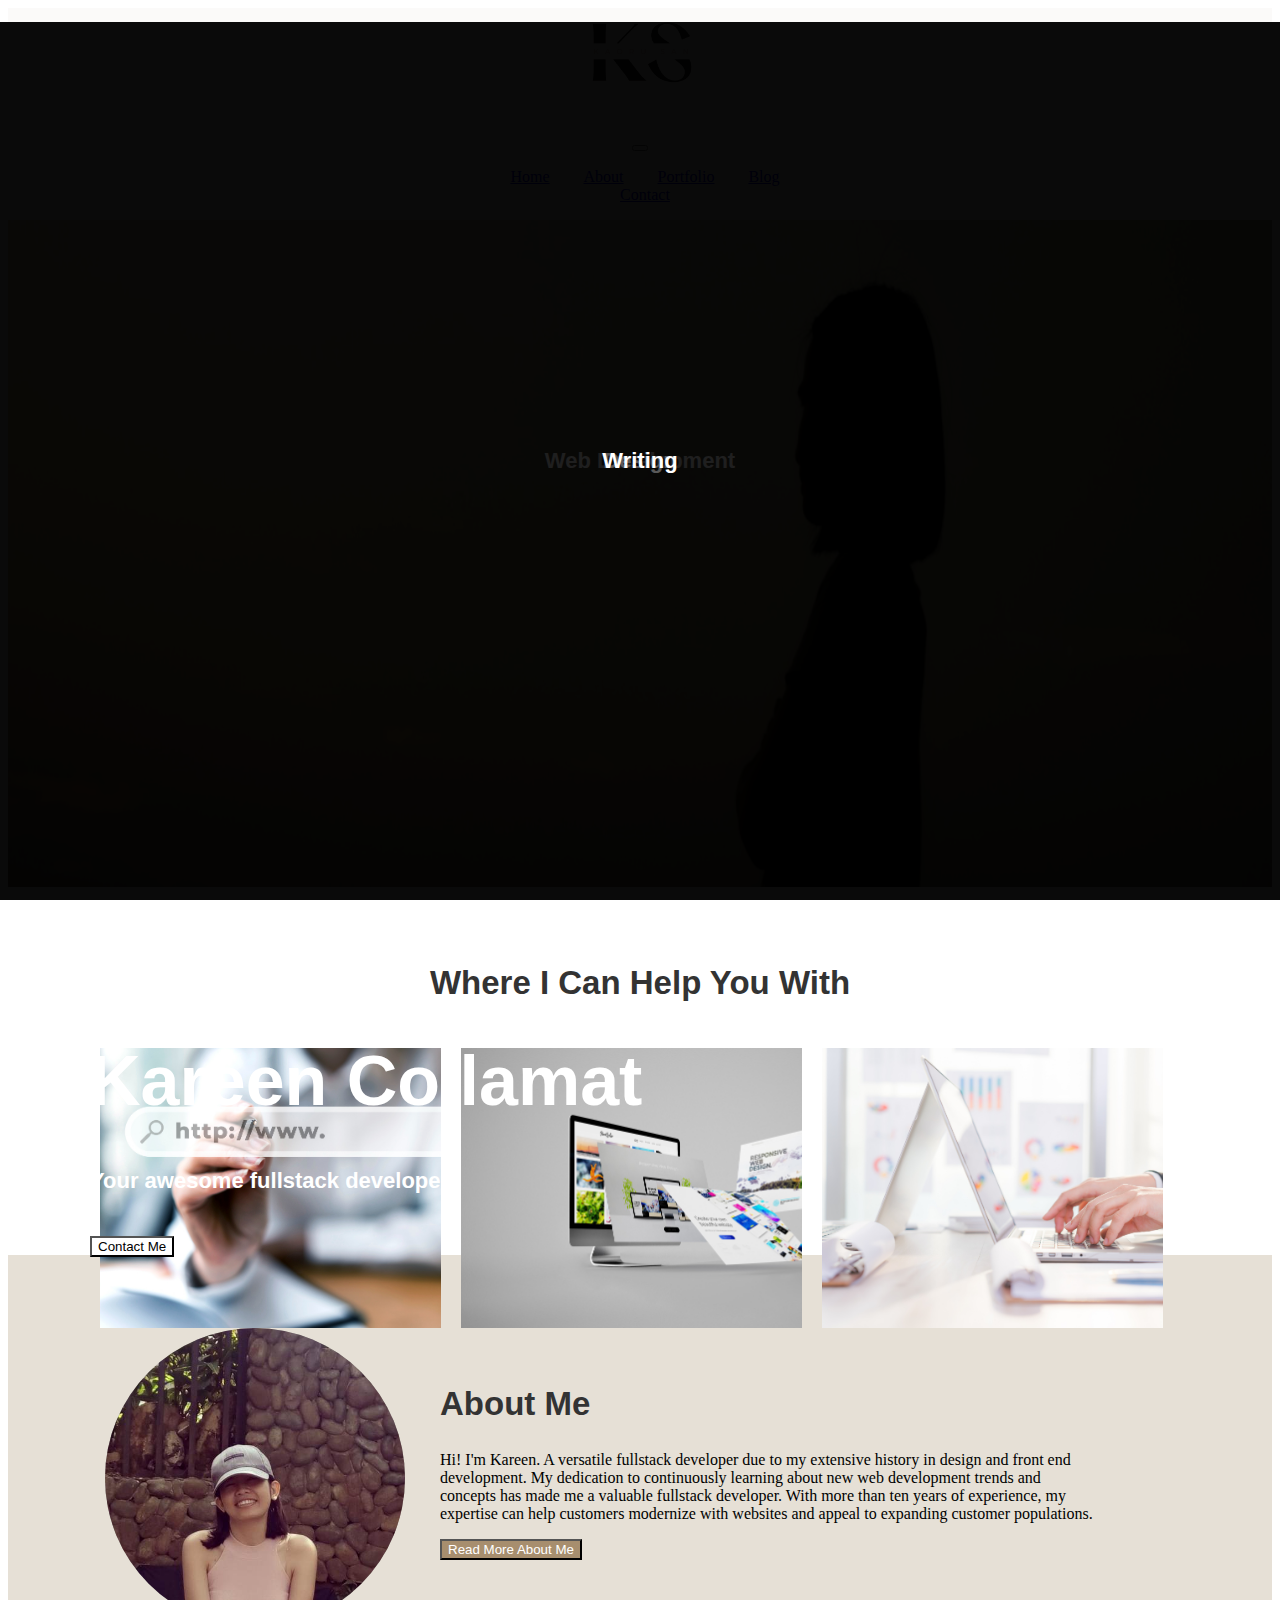
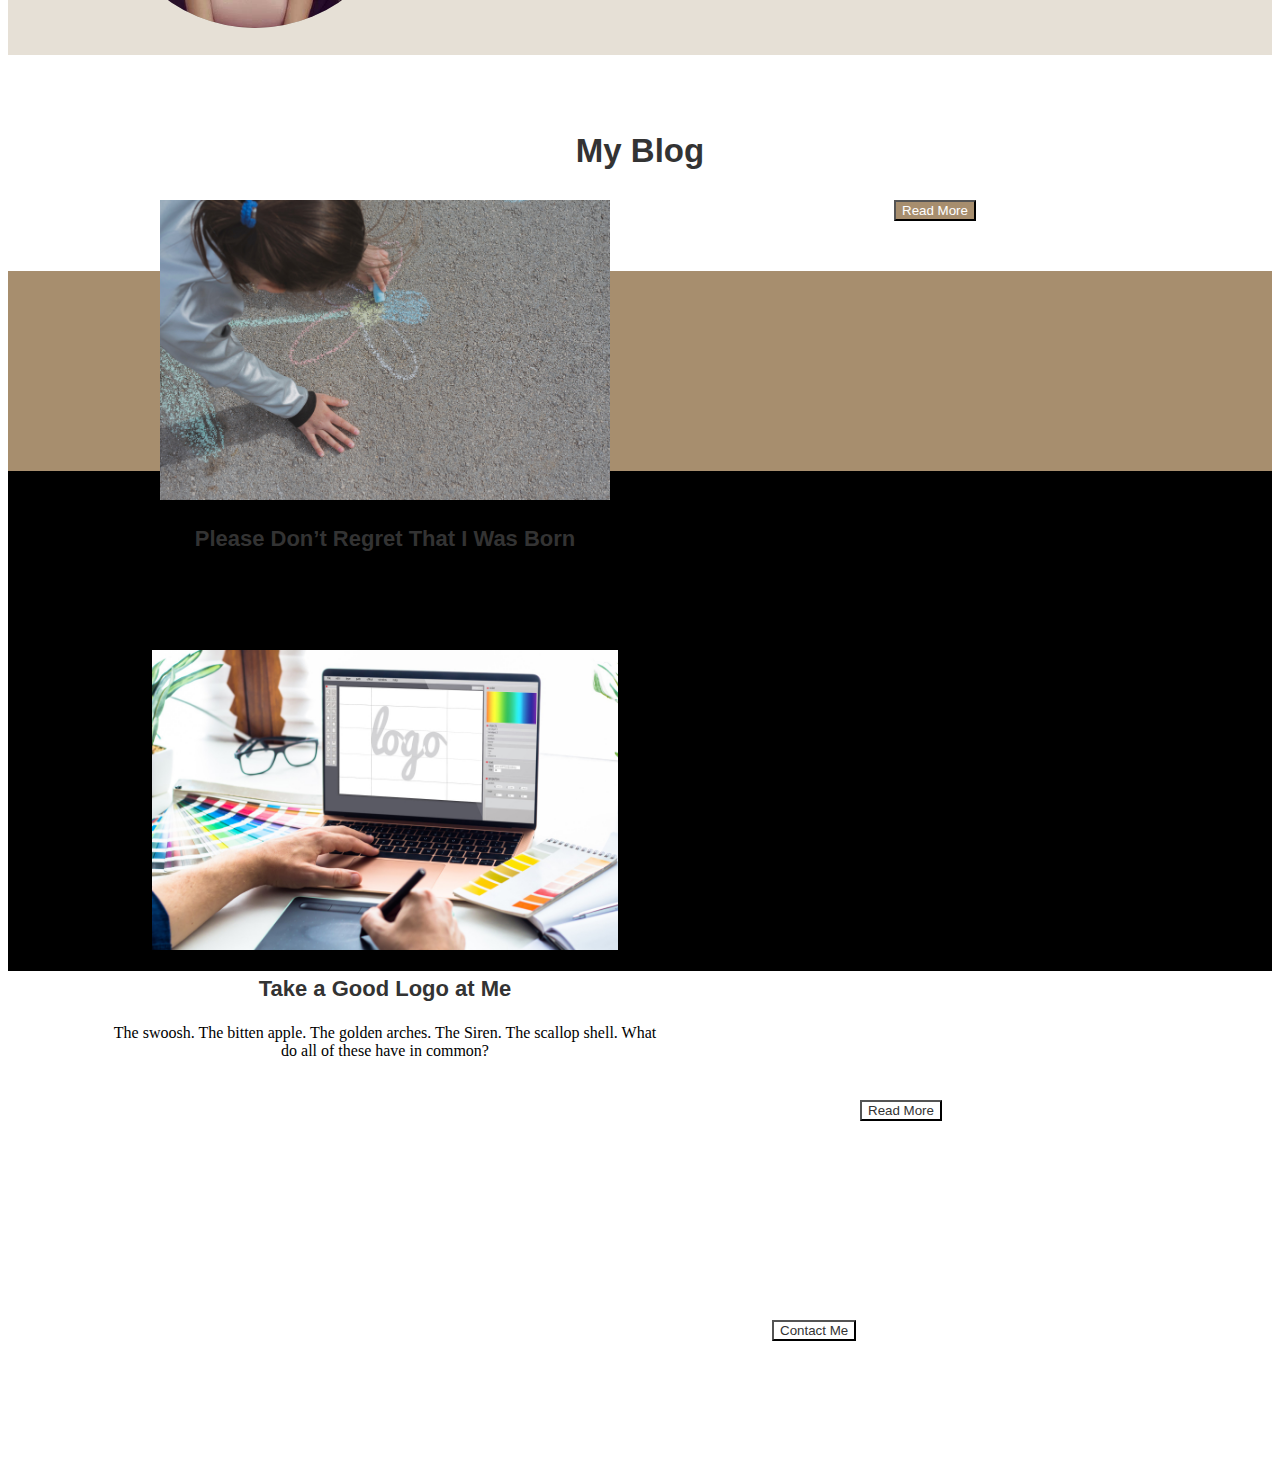
<file: index.html>
<!DOCTYPE html>
<html>
    <head>
        <title>Resume of Kareen Collamat</title>
        <link rel="stylesheet" href="style.css">
        <link rel="icon" type="image/x-icon" href="images/1.PNG">
        <meta name="viewport" content="width=device-width, initial-scale=1">
        <link href="https://cdn.jsdelivr.net/npm/bootstrap@5.3.0-alpha3/dist/css/bootstrap.min.css" rel="stylesheet" integrity="sha384-KK94CHFLLe+nY2dmCWGMq91rCGa5gtU4mk92HdvYe+M/SXH301p5ILy+dN9+nJOZ" crossorigin="anonymous">
    </head>
    <body>
        <header>
            <!-- Boostrap Nav -->
            <div class="top-section">
                <center>
                <div class="top-hdr">
                    <center><a href="#" class="logo"><img src="images/logo.png" width="118" height="87"></a></center>
                    <nav class="navbar navbar-expand-lg bg-body-tertiary">
                        <div class="container-fluid">
                          <center><button class="navbar-toggler" type="button" data-bs-toggle="collapse" data-bs-target="#navbarTogglerDemo01" aria-controls="navbarTogglerDemo01" aria-expanded="false" aria-label="Toggle navigation">
                            <span class="navbar-toggler-icon"></span>
                          </button>
                        </center>
                          <div class="collapse navbar-collapse" id="navbarTogglerDemo01">
                            <ul class="navbar-nav me-auto mb-2 mb-lg-0">
                              <li class="nav-item">
                                <a class="nav-link active" aria-current="page" href="index.html">Home</a>
                              </li>
                              <li class="nav-item">
                                <a class="nav-link" href="about.html">About</a>
                              </li>
                              <li class="nav-item">
                                <a class="nav-link" href="#">Portfolio</a>
                              </li>
                              <li class="nav-item">
                                <a class="nav-link" href="blog.html">Blog</a>
                              </li>
                              <li class="nav-item">
                                <a class="nav-link" href="#">Contact</a>
                              </li>
                            </ul>
                          </div>
                        </div>
                    </nav>
                </div>
                </center>
            </div>
            <div class="hero">
                <div class="card text-bg-transparent herocard">
                    <img src="images/3.jpg" class="card-img hero-card-img" alt="...">
                    <div class="card-img-overlay">
                      <h1 class="card-title cardh1">Kareen Collamat</h1>
                      <h3 class="card-text cardh3">Your awesome fullstack developer</h3>
                      <button type="button" class="btn btn-lg herobtn">Contact Me</button>
                    </div>
                </div>
            </div>
        </header>
        <main>
            <section class="first-sect">
                <div class="first-sect-container">
                    <center><h2>Where I Can Help You With</h2></center><br/>
                    <center><div class="card first-card cards" style="width: 31%;">
                        <div class="card-body">
                        <a href="#"><h3 class="card-title ctitle overlay overlay_2"><center>Web Development</center></h3></a>
                        </div>
                    </div>
                    <div class="card second-card cards" style="width: 31%;">
                        <div class="card-body">
                        <a href="#"><h3 class="card-title ctitle overlay overlay_2"><center>Design</center></h3></a>
                        </div>
                    </div>
                    <div class="card third-card cards" style="width: 31%;">
                        <div class="card-body">
                        <a href="blog.html"><h3 class="card-title ctitle overlay overlay_2"><center>Writing</center></h3></a>
                        </div>
                    </div>
                    </center>
                </div><br />
            </section><br />
            <section class="second-sect">
                <div class="second-sect-container">
                    <div class="left-col">
                        <div class="image-cropper">
                        <center><img src="images/per.jpg" ></center>
                        </div>
                    </div>
                    <div class="right-col">
                        <h2>About Me</h2>
                        <p>Hi! I'm Kareen. A versatile fullstack developer due to my extensive history in design and front end development. My dedication to continuously learning about new web development trends and concepts has made me a valuable fullstack developer. With more than ten years of experience, my expertise can help customers modernize with websites and appeal to expanding customer populations.</p>
                        <button type="button" class="btn btn-lg aboutbtn"><a href="about.html">Read More About Me</a></button>
                    </div>
                </div>    
            </section>
            <section class="third-sect">
                <div class="third-sect-container">
                    <center>
                    <h2>My Blog</h2>
                    <div class="third-sect-left-col" style="padding: 0px 20px;">
                        <div class="card" style="width: 100%;">
                            <img src="images/1.jpg" class="card-img-top blogimg" alt="..." style="height: 300px;">
                            <div class="card-body">
                              <h3 class="card-title blogh3"><a href="https://kaorusan.com/please-dont-regret-that-i-was-born/" target="_blank">Please Don’t Regret That I Was Born</a></h3>
                              <p class="card-text">What were the oldest memories you can remember about your self? Are you like Sheldon who can still remember when he...</p>
                            </div>
                        </div>
                    </div>
                    <div class="third-sect-right-col" style="padding: 0px 20px;">
                        <div class="card" style="width: 100%;">
                            <img src="images/4.jpg" class="card-img-top blogimg" alt="..." style="height: 300px;">
                            <div class="card-body">
                              <h3 class="card-title blogh3"><a href="https://kaorusan.com/take-a-good-logo-at-me/" target="_blank">Take a Good Logo at Me</a></h3>
                              <p class="card-text">The swoosh. The bitten apple. The golden arches. The Siren. The scallop shell. What do all of these have in common?</p>
                            </div>
                        </div>
                    </div>
                    </center>
                    <center><button type="button" class="btn btn-lg aboutbtn blogbtn"><a href="blog.html">Read More</a></button></center>
                </div>
            </section>
        </main>
        <footer>
            <section class="cta">
                <div class="cta-container">
                    <div class="cta-col-left">
                        <h3>Don’t be shy, let’s talk about your project...</h3>
                    </div>
                    <div class="cta-col-right"><button type="button" class="btn btn-lg ctabtn">Read More</button></div>
                </div>
            </section>
            <section class="ftr">
                <div class="ftr-container">
                    <div class="ftr-col-first">
                        <h3>Location</h3>
                        <iframe src="https://www.google.com/maps/embed?pb=!1m18!1m12!1m3!1d30619.983974719922!2d120.56817561180205!3d16.399515466867832!2m3!1f0!2f0!3f0!3m2!1i1024!2i768!4f13.1!3m3!1m2!1s0x3391a16879def13f%3A0x8edef534be3a75c0!2sBaguio%2C%20Benguet!5e0!3m2!1sen!2sph!4v1684688603503!5m2!1sen!2sph" width="300" height="200" style="border:0;" allowfullscreen="" loading="lazy" referrerpolicy="no-referrer-when-downgrade"></iframe>                       
                    </div>
                    <div class="ftr-col-second">                        
                        <h3>Links</h3>
                        <ul>
                            <li><a href="about.html">About</a></li>
                            <li><a href="#">Portfolio</a></li>
                            <li><a href="blog.html">Blog</a></li>
                        </ul>  
                    </div>
                    <div class="ftr-col-third">                        
                        <h3>Contacts</h3>
                        <ul>
                            <li><a href="tel:+639306378788" target="_blank">09306378788</a></li>
                            <li><a href="https://www.facebook.com/kaorusan1223/" target="_blank">My Facebook</a></li>
                            <li><a href="https://www.linkedin.com/in/kareen-san-952b95215/" target="_blank">My LinkedIn</a></li>
                            <li><button type="button" class="btn btn-dark btn-lg ftrbtn">Contact Me</button></li>
                        </ul>  
                    </div>
                </div>
            </section>
        </footer>
        <script src="https://cdn.jsdelivr.net/npm/@popperjs/core@2.11.7/dist/umd/popper.min.js" integrity="sha384-zYPOMqeu1DAVkHiLqWBUTcbYfZ8osu1Nd6Z89ify25QV9guujx43ITvfi12/QExE" crossorigin="anonymous"></script>
        <script src="https://cdn.jsdelivr.net/npm/bootstrap@5.3.0-alpha3/dist/js/bootstrap.min.js" integrity="sha384-Y4oOpwW3duJdCWv5ly8SCFYWqFDsfob/3GkgExXKV4idmbt98QcxXYs9UoXAB7BZ" crossorigin="anonymous"></script>
    </body>
</html>
</file>
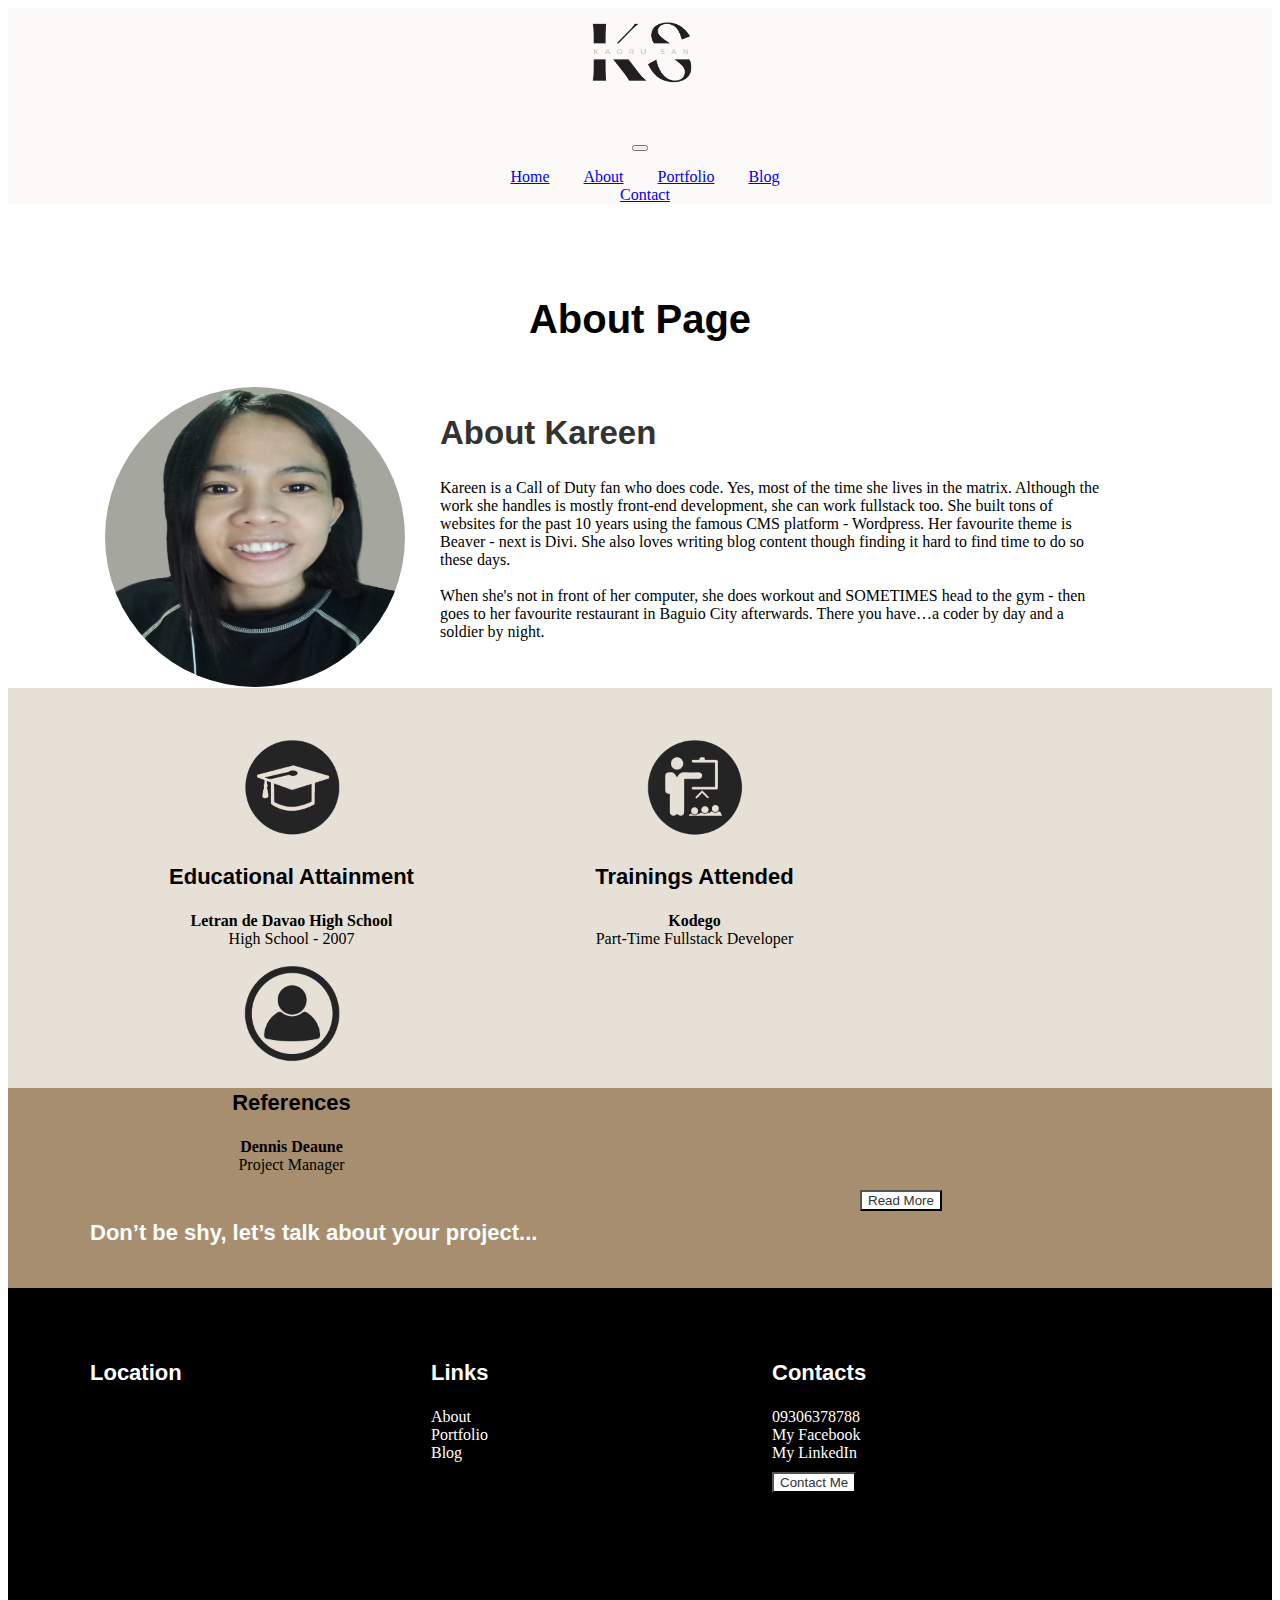
<file: about.html>
<!DOCTYPE html>
<html>
    <head>
        <title>About Page</title>
        <link rel="stylesheet" href="style.css">
        <link rel="icon" type="image/x-icon" href="images/1.PNG">
        <meta name="viewport" content="width=device-width, initial-scale=1">
        <link href="https://cdn.jsdelivr.net/npm/bootstrap@5.3.0-alpha3/dist/css/bootstrap.min.css" rel="stylesheet" integrity="sha384-KK94CHFLLe+nY2dmCWGMq91rCGa5gtU4mk92HdvYe+M/SXH301p5ILy+dN9+nJOZ" crossorigin="anonymous">
    </head>
    <body>
        <header>
            <!-- Boostrap Nav -->
            <div class="top-section">
                <center>
                <div class="top-hdr">
                    <center><a href="#" class="logo"><img src="images/logo.png" width="118" height="87"></a></center>
                    <nav class="navbar navbar-expand-lg bg-body-tertiary">
                        <div class="container-fluid">
                          <center><button class="navbar-toggler" type="button" data-bs-toggle="collapse" data-bs-target="#navbarTogglerDemo01" aria-controls="navbarTogglerDemo01" aria-expanded="false" aria-label="Toggle navigation">
                            <span class="navbar-toggler-icon"></span>
                          </button>
                        </center>
                          <div class="collapse navbar-collapse" id="navbarTogglerDemo01">
                            <ul class="navbar-nav me-auto mb-2 mb-lg-0">
                              <li class="nav-item">
                                <a class="nav-link active" aria-current="page" href="#">Home</a>
                              </li>
                              <li class="nav-item">
                                <a class="nav-link" href="#">About</a>
                              </li>
                              <li class="nav-item">
                                <a class="nav-link" href="#">Portfolio</a>
                              </li>
                              <li class="nav-item">
                                <a class="nav-link" href="blog.html">Blog</a>
                              </li>
                              <li class="nav-item">
                                <a class="nav-link" href="contact.html">Contact</a>
                              </li>
                            </ul>
                          </div>
                        </div>
                    </nav>
                </div>
                </center>
            </div>
        </header>
        <main>
            <section class="about-first-sect">
                <div class="about-first-sect-container">
                    <center><h1>About Page</h1></center><br/>                    
                    <div class="about-left-col">
                        <div class="about-image-cropper">
                        <center><img src="images/img1.png" ></center>
                        </div>
                    </div>
                    <div class="about-right-col">
                        <h2>About Kareen</h2>
                        <p>Kareen is a Call of Duty fan who does code. Yes, most of the time she lives in the matrix. 
                            Although the work she handles is mostly front-end development, she can work fullstack too.
                            She built tons of websites for the past 10 years using the famous CMS platform - Wordpress.
                            Her favourite theme is Beaver - next is Divi. She also loves writing blog content though finding it hard to find time to do so these days.
                            <br /><br />When she's not in front of her computer, she does workout and SOMETIMES head to the gym - then goes to her favourite restaurant in Baguio City afterwards.
                            There you have…a coder by day and a soldier by night.</p>
                    </div>
                </div><br />
            </section><br />
            <section class="about-second-sect">
                <div class="about-second-sect-container">
                    <div class="about-second-sect-left-col" style="padding: 0px 20px;">
                        <div class="card about-card" style="width: 100%;">
                            <center><img src="images/icon1.png" class="card-img-top aboutimg" alt="..." style="height: 100px; width: 100px;"></center>
                            <div class="card-body">
                                <center><h3 class="card-title abouth3">Educational Attainment</h3></center>
                                <center><p class="card-text"><b>Letran de Davao High School</b><br />High School - 2007</p></center>
                            </div>
                        </div>
                    </div>
                    <div class="about-second-sect-right-col" style="padding: 0px 20px;">
                        <div class="card about-card" style="width: 100%;">
                            <center><img src="images/icon3.png" class="card-img-top aboutimg" alt="..." style="height: 100px; width: 100px;"></center>
                            <div class="card-body">
                            <center><h3 class="card-title abouth3">Trainings Attended</center>
                            <center><p class="card-text"><b>Kodego</b><br />Part-Time Fullstack Developer</p></center>
                            </div>
                        </div>
                    </div>
                    <div class="about-second-sect-right-col" style="padding: 0px 20px;">
                        <div class="card about-card" style="width: 100%;">
                            <center><img src="images/icon2.png" class="card-img-top aboutimg" alt="..." style="height: 100px; width: 100px;"></center>
                            <div class="card-body">
                                <center><h3 class="card-title abouth3">References</h3></center>
                                <center><p class="card-text"><b>Dennis Deaune</b><br/>Project Manager</p></center>
                            </div>
                        </div>
                    </div>                  
                </div>    
            </section>
        </main>
        <!-- FOOTER AREA -->
        <footer>
            <section class="cta">
                <div class="cta-container">
                    <div class="cta-col-left">
                        <h3>Don’t be shy, let’s talk about your project...</h3>
                    </div>
                    <div class="cta-col-right"><button type="button" class="btn btn-lg ctabtn">Read More</button></div>
                </div>
            </section>
            <section class="ftr">
                <div class="ftr-container">
                    <div class="ftr-col-first">
                        <h3>Location</h3>
                        <iframe src="https://www.google.com/maps/embed?pb=!1m18!1m12!1m3!1d30619.983974719922!2d120.56817561180205!3d16.399515466867832!2m3!1f0!2f0!3f0!3m2!1i1024!2i768!4f13.1!3m3!1m2!1s0x3391a16879def13f%3A0x8edef534be3a75c0!2sBaguio%2C%20Benguet!5e0!3m2!1sen!2sph!4v1684688603503!5m2!1sen!2sph" width="300" height="200" style="border:0;" allowfullscreen="" loading="lazy" referrerpolicy="no-referrer-when-downgrade"></iframe>                       
                    </div>
                    <div class="ftr-col-second">                        
                        <h3>Links</h3>
                        <ul>
                            <li>About</li>
                            <li>Portfolio</li>
                            <li>Blog</li>
                        </ul>  
                    </div>
                    <div class="ftr-col-third">                        
                        <h3>Contacts</h3>
                        <ul>
                            <li><a href="tel:+639306378788" target="_blank">09306378788</a></li>
                            <li><a href="https://www.facebook.com/kaorusan1223/" target="_blank">My Facebook</a></li>
                            <li><a href="https://www.linkedin.com/in/kareen-san-952b95215/" target="_blank">My LinkedIn</a></li>
                            <li><button type="button" class="btn btn-dark btn-lg ftrbtn">Contact Me</button></li>
                        </ul>  
                    </div>
                </div>
            </section>
        </footer>
        <script src="https://cdn.jsdelivr.net/npm/@popperjs/core@2.11.7/dist/umd/popper.min.js" integrity="sha384-zYPOMqeu1DAVkHiLqWBUTcbYfZ8osu1Nd6Z89ify25QV9guujx43ITvfi12/QExE" crossorigin="anonymous"></script>
        <script src="https://cdn.jsdelivr.net/npm/bootstrap@5.3.0-alpha3/dist/js/bootstrap.min.js" integrity="sha384-Y4oOpwW3duJdCWv5ly8SCFYWqFDsfob/3GkgExXKV4idmbt98QcxXYs9UoXAB7BZ" crossorigin="anonymous"></script>
    </body>
</html>
</file>
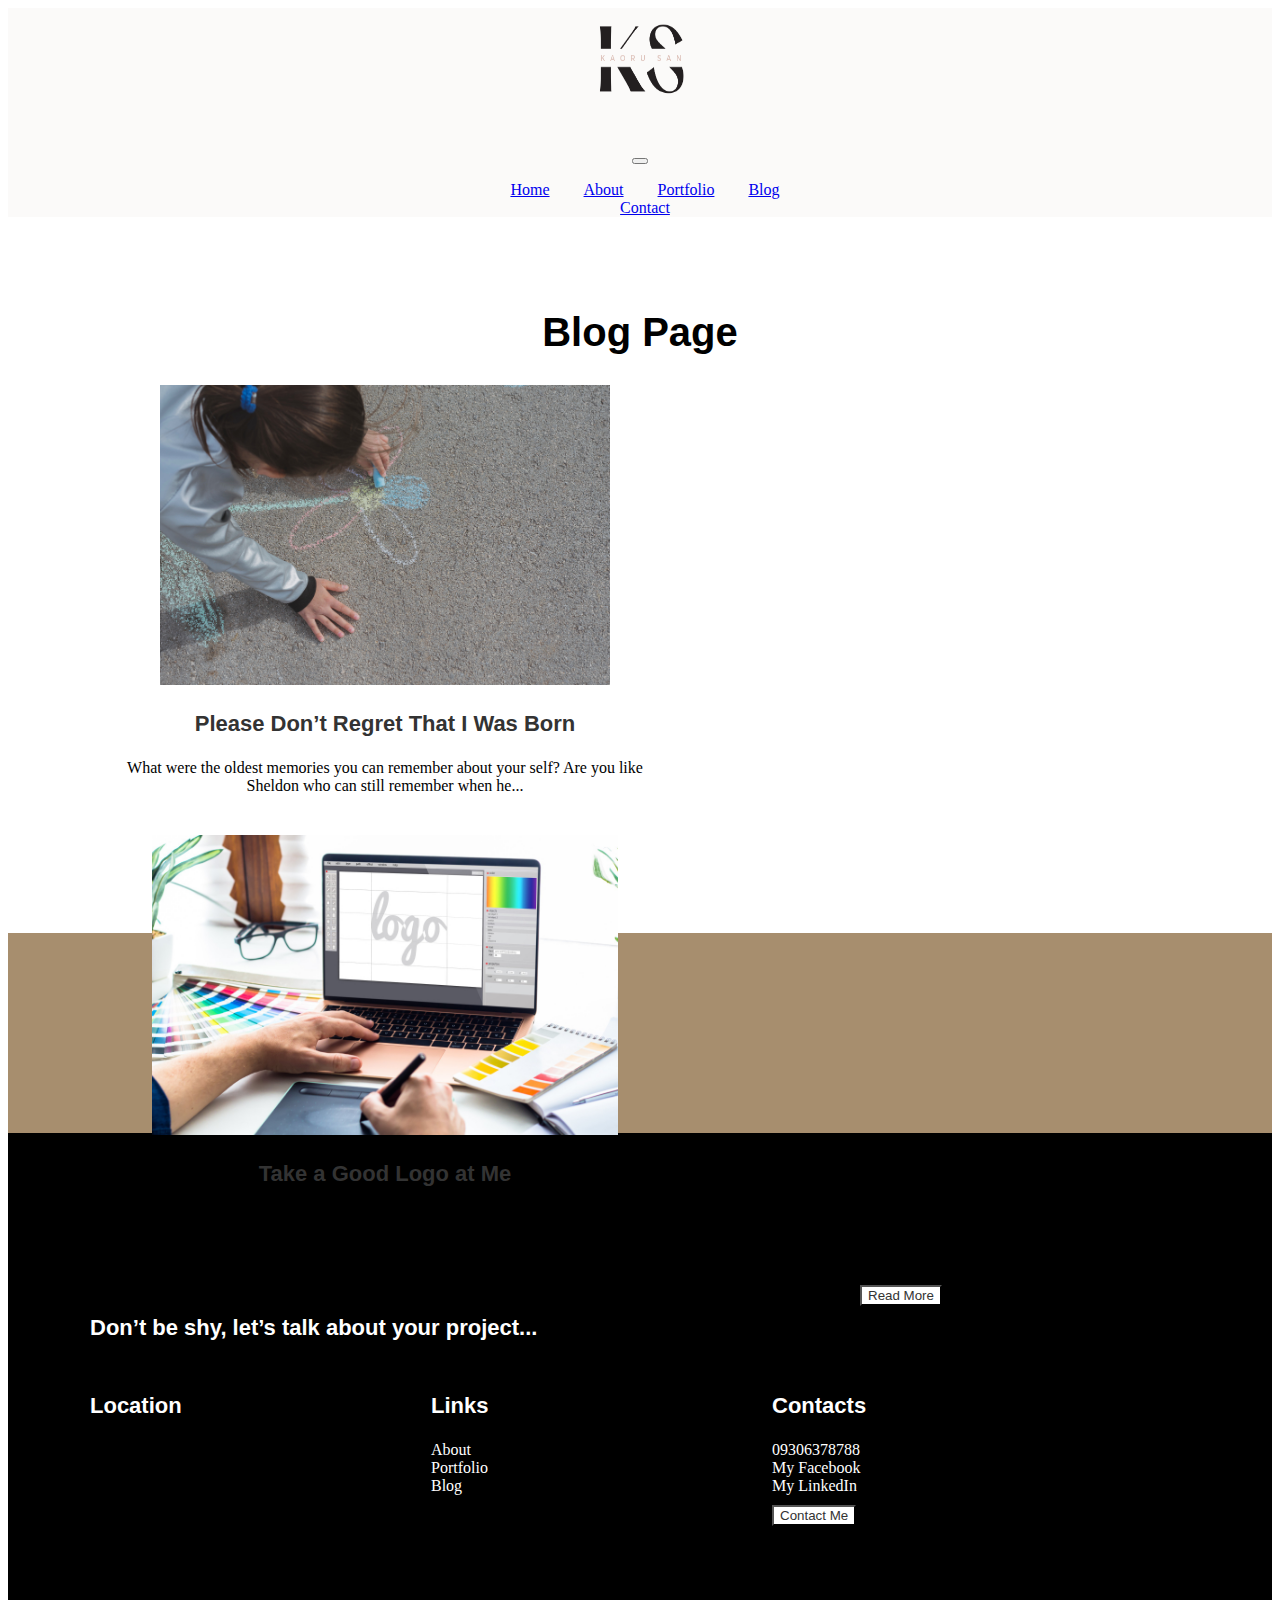
<file: blog.html>
<!DOCTYPE html>
<html>
    <head>
        <title>Blog Page</title>
        <link rel="stylesheet" href="style.css">
        <link rel="icon" type="image/x-icon" href="images/1.PNG">
        <meta name="viewport" content="width=device-width, initial-scale=1">
        <link href="https://cdn.jsdelivr.net/npm/bootstrap@5.3.0-alpha3/dist/css/bootstrap.min.css" rel="stylesheet" integrity="sha384-KK94CHFLLe+nY2dmCWGMq91rCGa5gtU4mk92HdvYe+M/SXH301p5ILy+dN9+nJOZ" crossorigin="anonymous">
    </head>
    <body>
        <header>
            <!-- Boostrap Nav -->
            <div class="top-section">
                <center>
                <div class="top-hdr">
                    <center><a href="#" class="logo"><img src="images/logo.png" width="100" height="100"></a></center>
                    <nav class="navbar navbar-expand-lg bg-body-tertiary">
                        <div class="container-fluid">
                          <center><button class="navbar-toggler" type="button" data-bs-toggle="collapse" data-bs-target="#navbarTogglerDemo01" aria-controls="navbarTogglerDemo01" aria-expanded="false" aria-label="Toggle navigation">
                            <span class="navbar-toggler-icon"></span>
                          </button>
                        </center>
                          <div class="collapse navbar-collapse" id="navbarTogglerDemo01">
                            <ul class="navbar-nav me-auto mb-2 mb-lg-0">
                              <li class="nav-item">
                                <a class="nav-link active" aria-current="page" href="#">Home</a>
                              </li>
                              <li class="nav-item">
                                <a class="nav-link" href="#">About</a>
                              </li>
                              <li class="nav-item">
                                <a class="nav-link" href="#">Portfolio</a>
                              </li>
                              <li class="nav-item">
                                <a class="nav-link" href="#">Blog</a>
                              </li>
                              <li class="nav-item">
                                <a class="nav-link" href="#">Contact</a>
                              </li>
                            </ul>
                          </div>
                        </div>
                    </nav>
                </div>
                </center>
            </div>
        </header>
        <main>
            <section class="blog-third-sect">
                <div class="third-sect-container">
                    <center>
                    <h1>Blog Page</h1>
                    <div class="third-sect-left-col" style="padding: 0px 20px;">
                        <div class="card" style="width: 100%;">
                            <img src="images/1.jpg" class="card-img-top blogimg" alt="..." style="height: 300px;">
                            <div class="card-body">
                              <h3 class="card-title blogh3"><a href="https://kaorusan.com/please-dont-regret-that-i-was-born/" target="_blank">Please Don’t Regret That I Was Born</a></h3>
                              <p class="card-text">What were the oldest memories you can remember about your self? Are you like Sheldon who can still remember when he...</p>
                            </div>
                        </div>
                    </div>
                    <div class="third-sect-right-col" style="padding: 0px 20px;">
                        <div class="card" style="width: 100%;">
                            <img src="images/4.jpg" class="card-img-top blogimg" alt="..." style="height: 300px;">
                            <div class="card-body">
                              <h3 class="card-title blogh3"><a href="https://kaorusan.com/take-a-good-logo-at-me/" target="_blank">Take a Good Logo at Me</a></h3>
                              <p class="card-text">The swoosh. The bitten apple. The golden arches. The Siren. The scallop shell. What do all of these have in common?</p>
                            </div>
                        </div>
                    </div>
                    </center>
                </div>
            </section>
        </main>
        <footer>
            <section class="cta">
                <div class="cta-container">
                    <div class="cta-col-left">
                        <h3>Don’t be shy, let’s talk about your project...</h3>
                    </div>
                    <div class="cta-col-right"><button type="button" class="btn btn-lg ctabtn">Read More</button></div>
                </div>
            </section>
            <section class="ftr">
                <div class="ftr-container">
                    <div class="ftr-col-first">
                        <h3>Location</h3>
                        <iframe src="https://www.google.com/maps/embed?pb=!1m18!1m12!1m3!1d30619.983974719922!2d120.56817561180205!3d16.399515466867832!2m3!1f0!2f0!3f0!3m2!1i1024!2i768!4f13.1!3m3!1m2!1s0x3391a16879def13f%3A0x8edef534be3a75c0!2sBaguio%2C%20Benguet!5e0!3m2!1sen!2sph!4v1684688603503!5m2!1sen!2sph" width="300" height="200" style="border:0;" allowfullscreen="" loading="lazy" referrerpolicy="no-referrer-when-downgrade"></iframe>                       
                    </div>
                    <div class="ftr-col-second">                        
                        <h3>Links</h3>
                        <ul>
                            <li>About</li>
                            <li>Portfolio</li>
                            <li>Blog</li>
                        </ul>  
                    </div>
                    <div class="ftr-col-third">                        
                        <h3>Contacts</h3>
                        <ul>
                            <li><a href="tel:+639306378788" target="_blank">09306378788</a></li>
                            <li><a href="https://www.facebook.com/kaorusan1223/" target="_blank">My Facebook</a></li>
                            <li><a href="https://www.linkedin.com/in/kareen-san-952b95215/" target="_blank">My LinkedIn</a></li>
                            <li><button type="button" class="btn btn-dark btn-lg ftrbtn">Contact Me</button></li>
                        </ul>  
                    </div>
                </div>
            </section>
        </footer>
        <script src="https://cdn.jsdelivr.net/npm/@popperjs/core@2.11.7/dist/umd/popper.min.js" integrity="sha384-zYPOMqeu1DAVkHiLqWBUTcbYfZ8osu1Nd6Z89ify25QV9guujx43ITvfi12/QExE" crossorigin="anonymous"></script>
        <script src="https://cdn.jsdelivr.net/npm/bootstrap@5.3.0-alpha3/dist/js/bootstrap.min.js" integrity="sha384-Y4oOpwW3duJdCWv5ly8SCFYWqFDsfob/3GkgExXKV4idmbt98QcxXYs9UoXAB7BZ" crossorigin="anonymous"></script>
    </body>
</html>
</file>
<file: style.css>
body{
    color: #000
}
h1, h2, h3{
    font-family: "Montserrat", sans-serif;
}
h1{
    font-size: 40px;
}
h2{
    font-size: 33px;
    color: #333333 !important;
}
h3, .ctitle, .blogh3, .abouth3{
    font-size: 22px;
}
header{
    margin: 0 auto;
    display: inline-flexbox;
}
.top-section{
    background: #fbfaf9;
    margin: 0 auto;
}
.top-hdr{
    width: 1100px;
    margin:auto;
    border: 0px solid yellow;
    display: inline-flexbox;
}
@media only screen and (max-width: 600px) {
    .top-hdr{
      width: auto;
      padding-bottom: 10px;
    }
  }
.logo{
    border: 0px solid green;
    width: 100px;
    margin: auto;
}
nav{
    vertical-align: middle;
    padding-top: 35px;
    border: 0px solid blue;
    right:0;
    width: 400px;
}
nav li{
    list-style: none;
    border: 0px solid blue;
    display: inline;
    padding-right: 30px;
}
nav .navbar-expand-lg{
    background-color: #fbfaf9 !important;
}
@media only screen and (max-width: 600px) {
    .container-fluid{
        width: 80px !important;
    }
  }
.flex{
    display: flex;
}
@media only screen and (max-width: 600px) {
    .hero{
        height: 240px !important;
    }
    .herocard{
        height: auto;
    }
    .hero-card-img{
        height: 240px !important;
    }
    .card-img-overlay{
        margin-top:0px !important;
        top: 10% !important;
    }
    .cardh1{
        color: #fff !important;
        font-weight: 700;
        font-size: 40px !important;
    }
    .herobtn{
        margin-top: 10px !important;
    }
  }
.hero{
    height: 667px;
}

.herocard{
    height: 667px;
    margin: auto;
    width: 100%;
    border-radius: 0px !important;
}
.card-img{
    height: 667px;
    width:100% !important;
    border-radius: 0px !important;
}
.card-img-overlay{
    width:1100px;
    border: 0px solid blue;
    margin:auto;
    height: 100%;
    margin-top: 150px;
}
.cardh1{
    color: #fff !important;
    font-weight: 700;
    font-size: 70px;
}
.cardh3{
    color: #fff !important;
}
.herobtn{
    margin-top: 20px;
    background-color: #fff !important;
}
.herobtn:hover{
    color: #fff !important;
    background-color: #333333 !important;
}
.aboutbtn{
    background-color: #A78E6E !important;
    color: #fff !important;
}
.aboutbtn a{
    color: #fff !important;
    text-decoration: none;
}
.aboutbtn:hover{
    color: #fff !important;
    background-color: #333333 !important;
}
@media only screen and (max-width: 600px) {
    .first-sect{
        width: auto;
        height: 750px !important;
        padding: 0px 20px;
    }
    .first-sect-container{
        width: auto !important;
        padding: 0px 20px;
    }
    .cards{
        width: 100% !important;
        margin: 10px 0px !important;
    }
}
.first-sect{
    background-color:#fff ;
    height: 300px;
}
.first-sect-container{
    width: 1100px;
    margin:auto;
    padding: 50px 0 50px 0;
    margin-bottom: 50px;;
}
.cards{
    float: left;
    margin:0 10px 0 10px;
    height: 200px !important;
    padding-top: 80px;
    border: none !important;
    border-radius: 0px  !important;
}
.cards :hover{
    color:burlywood;
}
.ctitle{
    margin-bottom: 0px !important;
}
.cards a{
    text-decoration: none;
    color: #fff;
    cursor: pointer;
}
.overlay_2 {
    inset: 0;
}
.overlay {
    position: absolute; 
    background: rgba(0, 0, 0, 0.65);
  
    /* center overlay text */
    display: flex;
    align-items: center;
    justify-content: center;
  }
.first-card{
    background-image: url("images/webdev.jpg");
    background-size: cover;
    
}
.second-card{
    background-image: url("images/webdes.jpg");
    background-size: cover;
}
.third-card{
    background-image: url("images/writing.jpg");
    background-size: cover;
}
@media only screen and (max-width: 600px) {
    .second-sect{
        width: auto !important;
        height: 740px !important;
    }
    .second-sect-container{
        width: auto !important;
    }
    .left-col{
        width: 100% !important;
        margin: auto !important;
        float: none !important;
    }
    .right-col{
        float: none !important;
        width: 100% !important;
        padding: 20px !important;
        margin: auto !important;
    }
}
.second-sect{
    background-color:#E6E0D6 ;
    padding: 50px 0 50px 0;
    margin-top: 50px;
}
.second-sect-container{
    width: 1100px;
    margin: auto;
    height: 300px;
}
.image-cropper img{
	border-radius:250px;
	background-color:#a5a69e;
	width:300px;
	height:300px;
	object-fit:cover;
}
.left-col{
    float:left;
    width: 30% ;
}
.right-col{
    float: left;
    width: 60%;
    top: 10% !important;
    margin-left: 20px;
    position: relative;
}
@media only screen and (max-width: 600px) {
    .blog-third-sect{
        width: auto !important;
        height: auto !important;
    }
    .third-sect{
        width: auto !important;
        height: 1150px !important;
    }
    .third-sect-container{
        width: auto !important;
    }
    .third-sect-left-col{
        width: 100% !important;
        margin: auto !important;
        float: none !important;
    }
    .third-sect-right-col{
        float: none !important;
        width: 100% !important;
        padding: 20px !important;
        margin: auto !important;
    }
    .blogbtn{
        margin-top: 30px !important;
    }
}
.third-sect-container{    
    width: 1100px;
    margin: auto;
}
.third-sect-container h2{    
    margin-bottom: 30px;
}
.third-sect-container h1{    
    margin-bottom: 30px;
}
.third-sect{
    padding-top: 50px;
    padding-bottom: 50px;
}
.blog-third-sect{
    padding-top: 50px;
    padding-bottom: 50px;
    height: 600px;
}
.third-sect-left-col, .third-sect-right-col{
    float:left;
    width: 50% ;
    height: 450px;
}
.card{
    border-radius: 0px !important;
}
.blogimg{
    border-radius: 0px !important;
}
.blogh3 a, .abouth3 a{
    text-decoration: none;
    color: #333333;
}
.blogh3 a:hover, .abouth3 a:hover{
    color:#A78E6E;
}
.blogbtn{
    clear: both;
    margin: auto;
}
@media only screen and (max-width: 600px) {
    .cta{
        width: auto !important;
        height: 200px !important;
    }
    .cta-container{
        width: auto !important;
    }
    .cta-col-left{
        width: 100% !important;
        margin: auto !important;
        float: none !important;
        text-align: center;
    }
    .cta-col-right{
        float: none !important;
        width: 100% !important;
        padding: 20px !important;
        margin: auto !important;
        text-align: center;
    }
}
.cta{
   background-color: #A78E6E; 
   height: 120px;
   padding-top: 40px;
   padding-bottom: 40px;
}
.cta-container{
    width: 1100px;
    margin: auto;
    padding-bottom: 50px;
}
.cta-col-left, .cta-col-right{
    float: left;
}
.cta-col-left{
    width: 70%;
}
.cta-col-left h3{
    line-height: 42px !important;
    color: #fff;
}
.cta-col-right{
    width: 30%;
}
.ctabtn{
    background-color: #ffffff !important;
    color: #333333 !important;
}
.ctabtn:hover{
    color: #fff !important;
    background-color: #333333 !important;
}
@media only screen and (max-width: 600px) {
    .ftr{
        width: auto !important;
        height: 100% !important;
    }
    .ftr-container{
        width: auto !important;
    }
    .ftr-col-first{
        width: 100% !important;
        margin: auto !important;
        float: none !important;
        text-align: center;
    }
    .ftr-col-second{
        float: none !important;
        width: 100% !important;
        padding: 20px !important;
        margin: auto !important;
        text-align: center;
    }
    .ftr-col-third{
        float: none !important;
        width: 100% !important;
        padding: 20px !important;
        margin: auto !important;
        text-align: center;
    }
}
.ftr{
    background-color: #000;
    padding-top: 50px;
    height: 400px;
    padding-bottom: 50px;
}
.ftr h3{
    color: #fff;
}
.ftr-container{
    width: 1100px;
    margin: auto;
}
.ftr-col-first, .ftr-col-second, .ftr-col-third{
    width: 31%;
    float: left;
}
.ftr-container ul{
    padding-left: 0px !important;
}
.ftr-container li{
    color: #fff;
    list-style: none;
}
.ftr-container li a{
    color: #fff;
    text-decoration: none;
}
.ftrbtn{
    margin-top: 10px;
    background-color: #fff !important;
    color: #333333 !important;
}
.ftrbtn:hover{
    margin-top: 10px;
    background-color: #A78E6E !important;
    color: #fff !important;
}
.ftr-col-third a{
    color: #fff !important;
    text-decoration: none;
}
/*ABOUT PAGE*/
@media only screen and (max-width: 600px) {
    .about-first-sect{
        width: auto !important;
        height: 830px !important;
        padding: 0px 20px;
    }
    .about-first-sect-container{
        width: auto !important;
        padding: 0px 20px;
    }
    .about-left-col{
        width: 100% !important;
        margin: auto !important;
        float: none !important;
    }
    .about-right-col{
        float: none !important;
        width: 100% !important;
        padding: 20px !important;
        margin: auto !important;
    }
}
.about-first-sect{
    background-color:#fff ;
    height: 450px;
}
.about-first-sect-container{
    width: 1100px;
    margin:auto;
    padding: 50px 0 50px 0;
    margin-bottom: 50px;;
}
.about-image-cropper img{
	border-radius:250px;
	background-color:#a5a69e;
	width:300px;
	height:300px;
	object-fit:fill;
}
.about-left-col{
    float:left;
    width: 30% ;
}
.about-right-col{
    float: left;
    width: 60%;
    top: 30% !important;
    margin-left: 20px;
    position: relative;
}

@media only screen and (max-width: 600px) {
    .about-second-sect{
        width: auto !important;
        height: auto !important;
    }
    .about-second-sect{
        width: auto !important;
        height: 800px !important;
    }
    .about-second-sect-container{
        width: auto !important;
    }
    .about-second-sect-left-col{
        width: 100% !important;
        margin: auto !important;
        float: none !important;
    }
    .about-second-sect-right-col{
        float: none !important;
        width: 100% !important;
        padding: 20px !important;
        margin: auto !important;
    }
}
.about-second-sect-container{    
    width: 1100px;
    margin: auto;
}
.about-second-sect-container h2{    
    margin-bottom: 30px;
}
.about-second-sect-container h1{    
    margin-bottom: 30px;
}
.about-second-sect{
    padding-top: 50px;
    padding-bottom: 50px;
    height: 300px;
    background-color:#E6E0D6 ;

}
.about-second-sect-left-col, .about-second-sect-right-col{
    float:left;
    width: 33% ;
}
.about-card{
    background: none !important;
    border: none !important;
}
</file>
